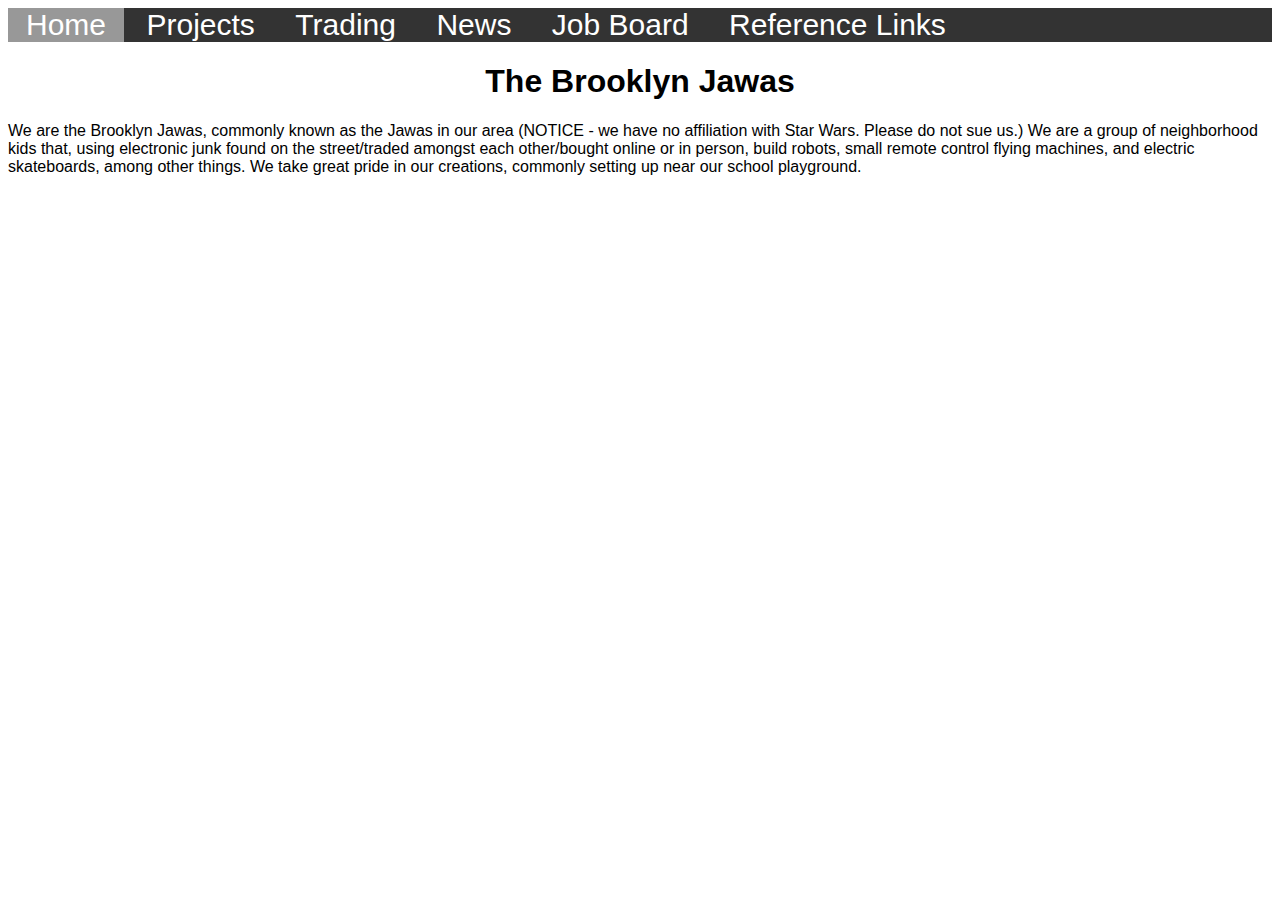
<file: index.html>
<!DOCTYPE html>
<html>
    <head>
        <meta charset=”utf-8”>
        <meta name=”viewport” content=”width=device-width, initial-scale=1”>
        <link rel="stylesheet" type="text/css" href="style.css">
        <title>Jawa - Home</title>
</head>
<body>
    <div id="sitewrapper">
<div class="container">
<div class="topnav">
  <a class="active" href="index.html">Home</a>
  <a href="page2.html">Projects</a>
  <a href="page3.html">Trading</a>
  <a href="page4.html">News</a>
  <a href="page5.html">Job Board</a>
  <a href="page6.html">Reference Links</a>
</div>
        <h1>The Brooklyn Jawas</h1>
    <p> We are the Brooklyn Jawas, commonly known as the Jawas in our area (NOTICE - we have no affiliation with Star Wars. Please do not sue us.) We are a group of neighborhood kids that, using electronic junk found on the street/traded amongst each other/bought online or in person, build robots, small remote control flying machines, and electric skateboards, among other things. We take great pride in our creations, commonly setting up near our school playground. </p>

        </div>
        </div>
</body>
    
</html>
</file>
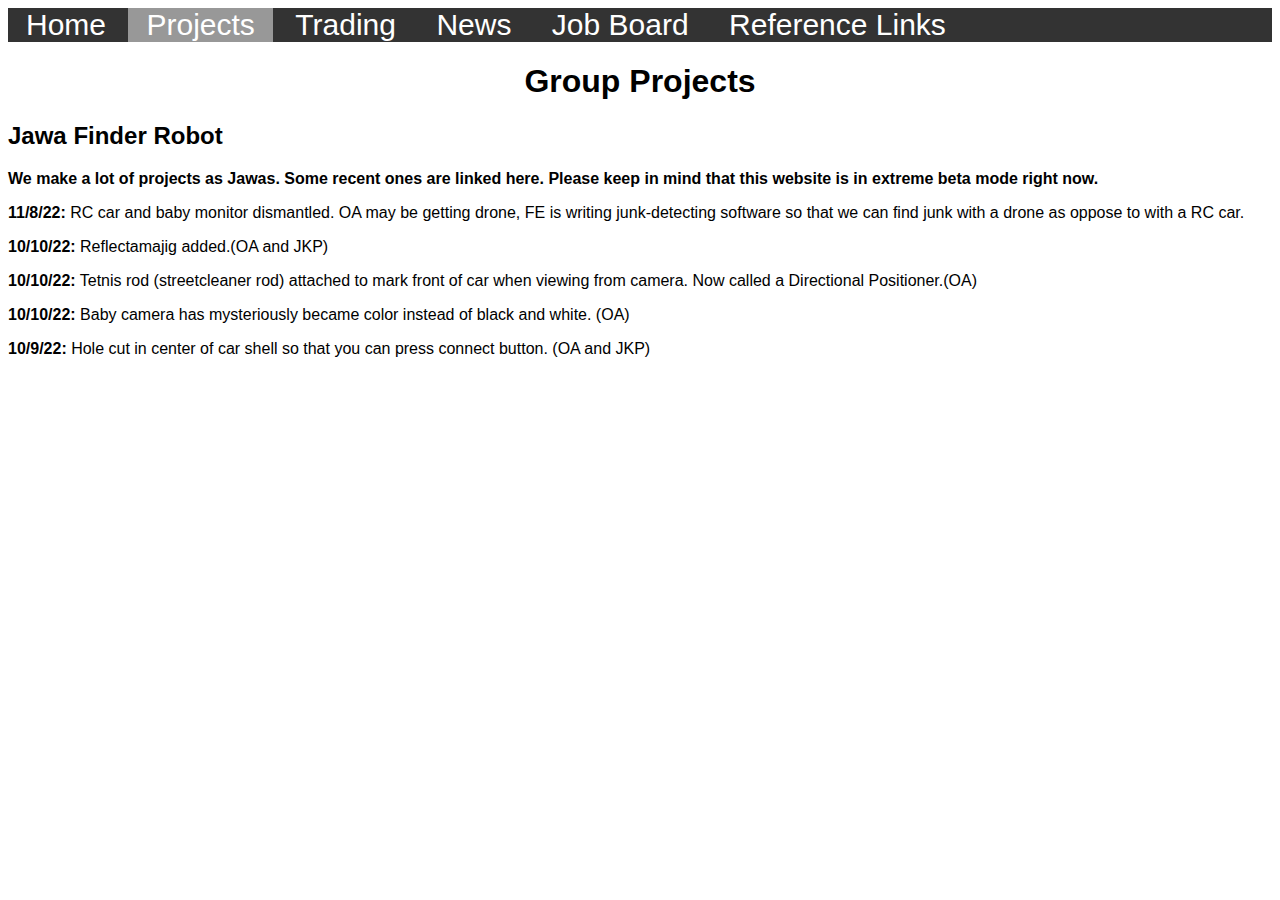
<file: page2.html>
<!DOCTYPE html>
<html>
    <head>
        <meta charset=”utf-8”>
        <meta name=”viewport” content=”width=device-width, initial-scale=1”>
         <link rel="stylesheet" type="text/css" href="style.css">
        <title>Jawa - Projects</title>
</head>
<body>
     <div id="sitewrapper">
<div class="container">
<div class="topnav">
  <a href="index.html">Home</a>
  <a class="active" href="page2.html">Projects</a>
  <a href="page3.html">Trading</a>
  <a href="page4.html">News</a>
  <a href="page5.html">Job Board</a>
  <a href="page6.html">Reference Links</a>
</div>
        
        <p><h1>Group Projects</h1></p>
        <p><h2>Jawa Finder Robot</h2></p>
         <b>
        We make a lot of projects as Jawas. Some recent ones are linked here. Please keep in mind that this website is in
            extreme beta mode right now.</b></p>
        <p><b>11/8/22:</b> RC car and baby monitor dismantled. OA may be getting drone, FE is writing junk-detecting software so that we can find junk with a drone as oppose to with a RC car.</p>
        <p><b>10/10/22:</b> Reflectamajig added.(OA and JKP)</p>
        <p><b>10/10/22:</b> Tetnis rod (streetcleaner rod) attached to mark front of car when viewing from camera. Now called a Directional Positioner.(OA)</p>
        <p><b>10/10/22:</b> Baby camera has mysteriously became color instead of black and white. (OA)</p>
        <p><b>10/9/22:</b> Hole cut in center of car shell so that you can press connect button. (OA and JKP)</p>
    </div>
    </div>
</body>
</html>
</file>
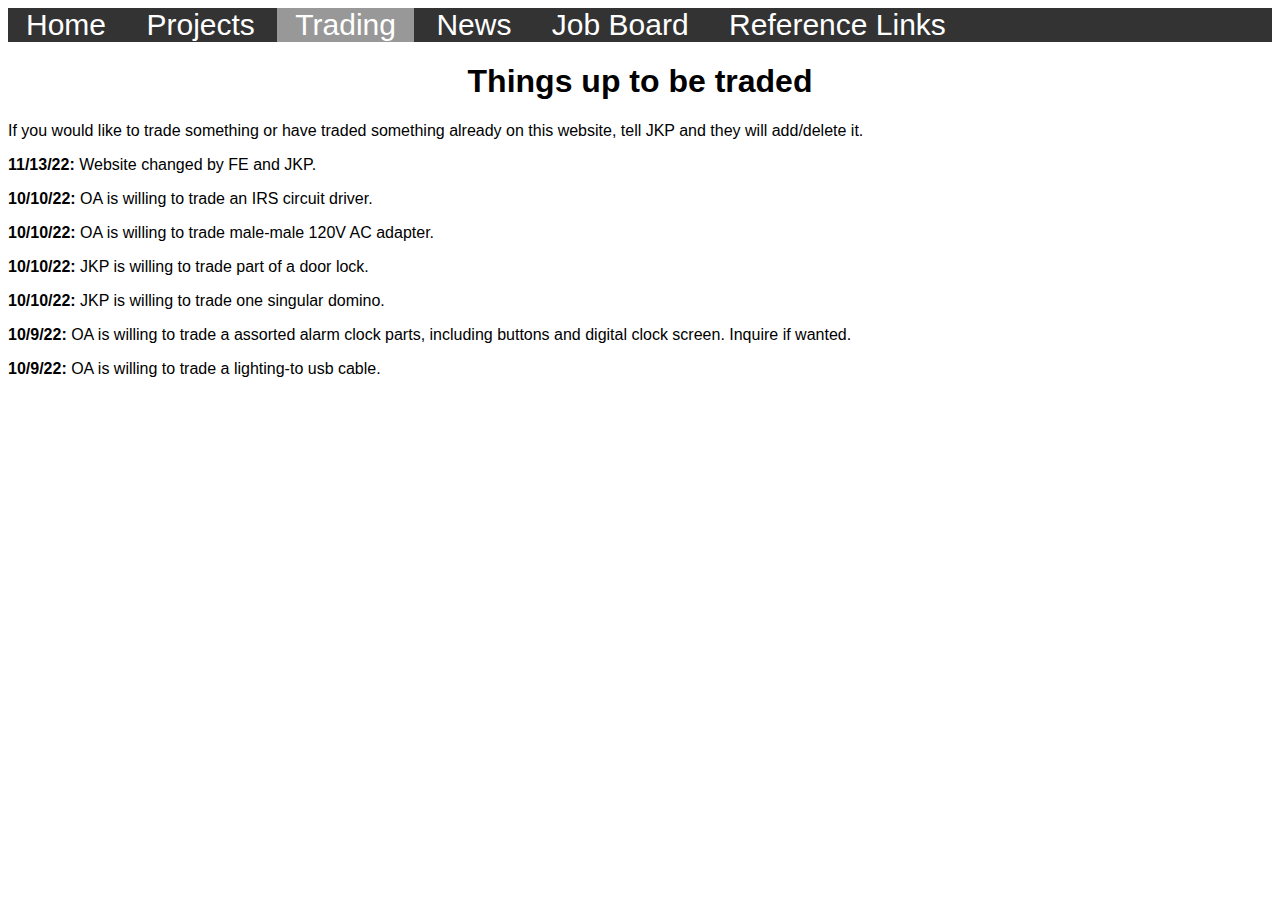
<file: page3.html>
<!DOCTYPE html>
<html>
    <head>
        <meta charset=”utf-8”>
        <meta name=”viewport” content=”width=device-width, initial-scale=1”>
         <link rel="stylesheet" type="text/css" href="style.css">
        <title>Jawa - Trading</title>
</head>
<body>
     <div id="sitewrapper">
<div class="container">
<div class="topnav">
  <a href="index.html">Home</a>
  <a href="page2.html">Projects</a>
  <a class="active" href="page3.html">Trading</a>
  <a href="page4.html">News</a>
  <a href="page5.html">Job Board</a>
  <a href="page6.html">Reference Links</a>
</div>
        <h1>Things up to be traded</h1>
        <p>If you would like to trade something or have traded something already on this website, tell JKP and they will add/delete it.</p>
        <p><b>11/13/22:</b> Website changed by FE and JKP.</p>
        <p><b>10/10/22:</b> OA is willing to trade an IRS circuit driver.</p>  
        <p><b>10/10/22:</b> OA is willing to trade male-male 120V AC adapter.</p>     
        <p><b>10/10/22:</b> JKP is willing to trade part of a door lock.</p>        
        <p><b>10/10/22:</b> JKP is willing to trade one singular domino.</p>
        <p><b>10/9/22:</b> OA is willing to trade a assorted alarm clock parts, including buttons and digital clock screen. Inquire if wanted.</p>
        <p><b>10/9/22:</b> OA is willing to trade a  lighting-to usb cable.
         </p>
    </div>
         </div>
</body>
</html>
</file>
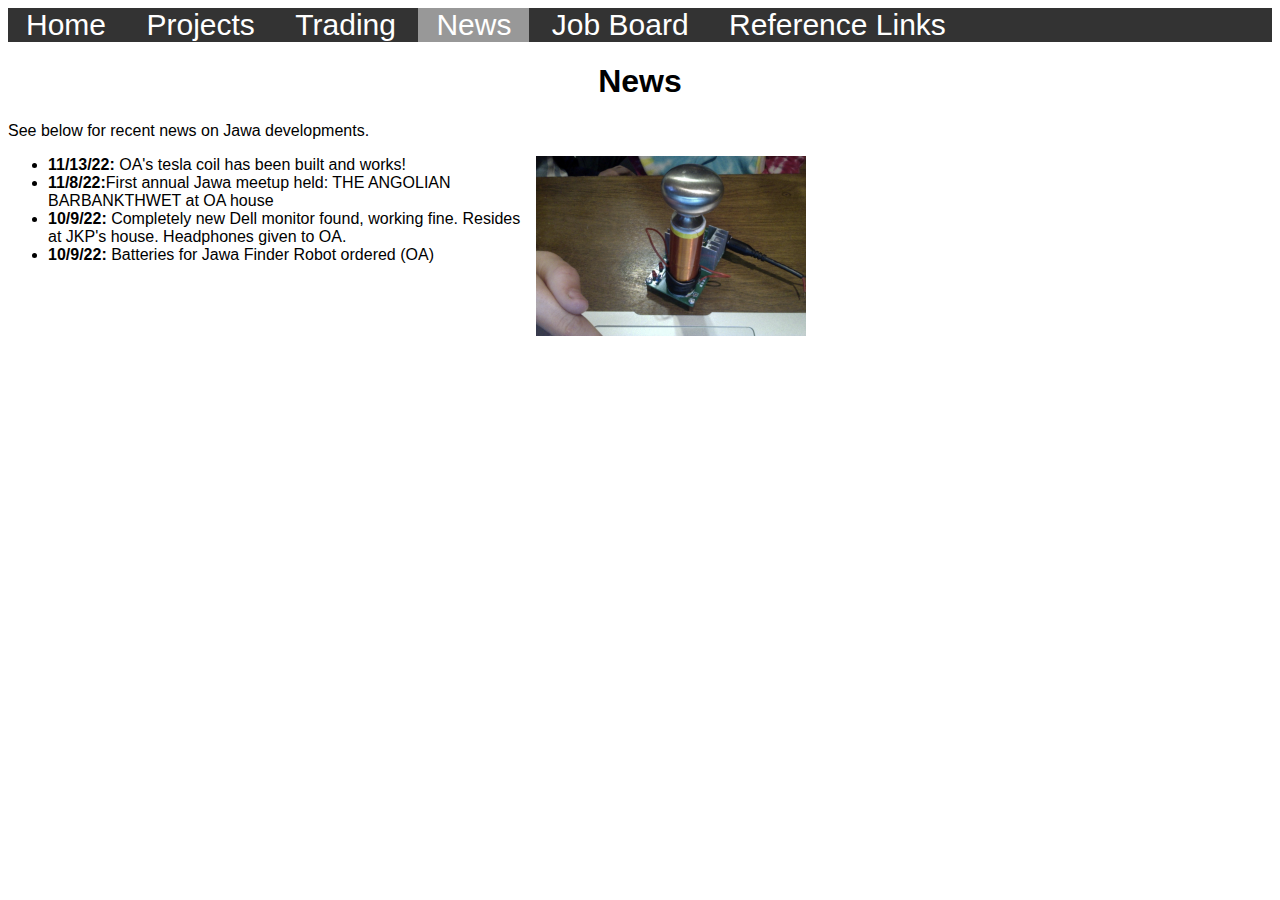
<file: page4.html>
<!DOCTYPE html>
<html>
    <head>
        <meta charset=”utf-8”>
        <meta name=”viewport” content=”width=device-width, initial-scale=1”>
         <link rel="stylesheet" type="text/css" href="style.css">
        <title>Jawa - News</title>
</head>
<body>
     <div id="sitewrapper">
<div class="topnav">
  <a href="index.html">Home</a>
  <a href="page2.html">Projects</a>
  <a href="page3.html">Trading</a>
  <a class="active" href="page4.html">News</a>
  <a href="page5.html">Job Board</a>
  <a href="page6.html">Reference Links</a>
</div>

        <h1>News</h1>
        <p> 
         See below for recent news on Jawa developments.</p>
          <ul>
          <li><b>11/13/22:</b> OA's tesla coil has been built and works!<img src="tesla-coil.jpg" alt="Mini Tesla Coil" width="270" height="180" style="float:right"></li>
              <li><b>11/8/22:</b>First annual Jawa meetup held: THE ANGOLIAN BARBANKTHWET at OA house</li>
          <li><b>10/9/22:</b> Completely new Dell monitor found, working fine. Resides at JKP's house. Headphones given to OA.</li>
          <li><b>10/9/22:</b> Batteries for Jawa Finder Robot ordered (OA)</li>
          </ul>
        </div>

</body>
</html>
</file>
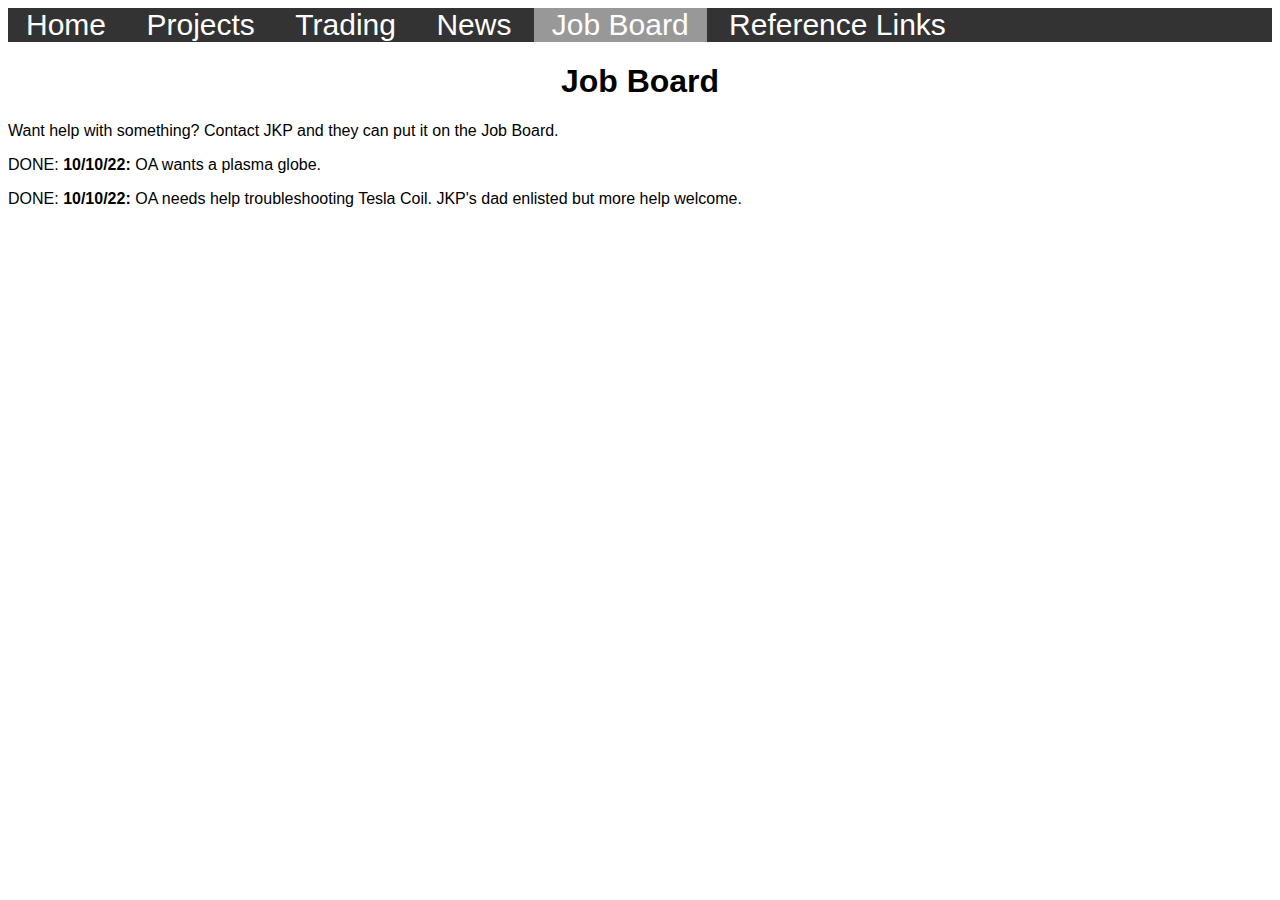
<file: page5.html>
<!DOCTYPE html>
<html>
    <head>
        <meta charset=”utf-8”>
        <meta name=”viewport” content=”width=device-width, initial-scale=1”>
        <link rel="stylesheet" type="text/css" href="style.css">
        <title>Jawa - Job Board</title>
</head>
<body>
    <div id="sitewrapper">
<div class="container">
<div class="topnav">
  <a href="index.html">Home</a>
  <a href="page2.html">Projects</a>
  <a href="page3.html">Trading</a>
  <a href="page4.html">News</a>
  <a class="active" href="page5.html">Job Board</a>
  <a href="page6.html">Reference Links</a>
</div>
        <h1>Job Board</h1>
    <p>Want help with something? Contact JKP and they can put it on the Job Board.</p>
    <p>DONE: <b>10/10/22:</b> OA wants a plasma globe.</p>
    <p>DONE: <b>10/10/22:</b> OA needs help troubleshooting Tesla Coil. JKP's dad enlisted but more help welcome.</p>

        </div>
        </div>
</body>
    
</html>
</file>
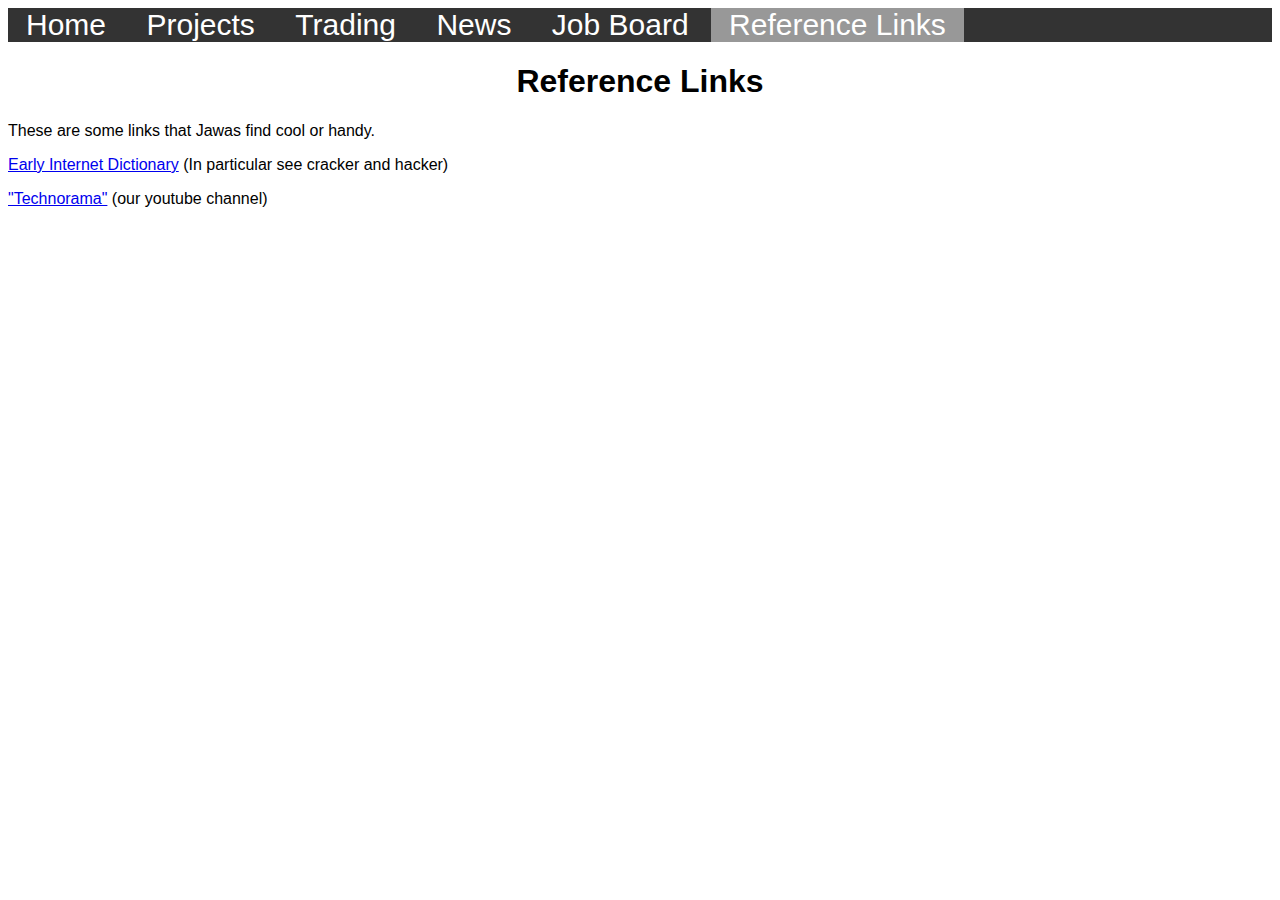
<file: page6.html>
<!DOCTYPE html>
<html>
    <head>
        <meta charset=”utf-8”>
        <meta name=”viewport” content=”width=device-width, initial-scale=1”>
        <link rel="stylesheet" type="text/css" href="style.css">
        <title>Jawa - Links</title>
</head>
<body>
    <div id="sitewrapper">
<div class="container">
<div class="topnav">
  <a href="index.html">Home</a>
  <a href="page2.html">Projects</a>
  <a href="page3.html">Trading</a>
  <a href="page4.html">News</a>
  <a href="page5.html">Job Board</a>
  <a class="active" href="page6.html">Reference Links</a>
</div>
        <h1>Reference Links</h1>
    <p>These are some links that Jawas find cool or handy.</p>
    <p><a href="https://www.rfc-editor.org/rfc/rfc1392.html">Early Internet Dictionary</a> (In particular see cracker and hacker)</p>
    <p><a href="https://www.youtube.com/channel/UCjcaR_C8w8-Vf1Zon47KNFg">"Technorama"</a> (our youtube channel)</p>

        </div>
        </div>
</body>
    
</html>
</file>
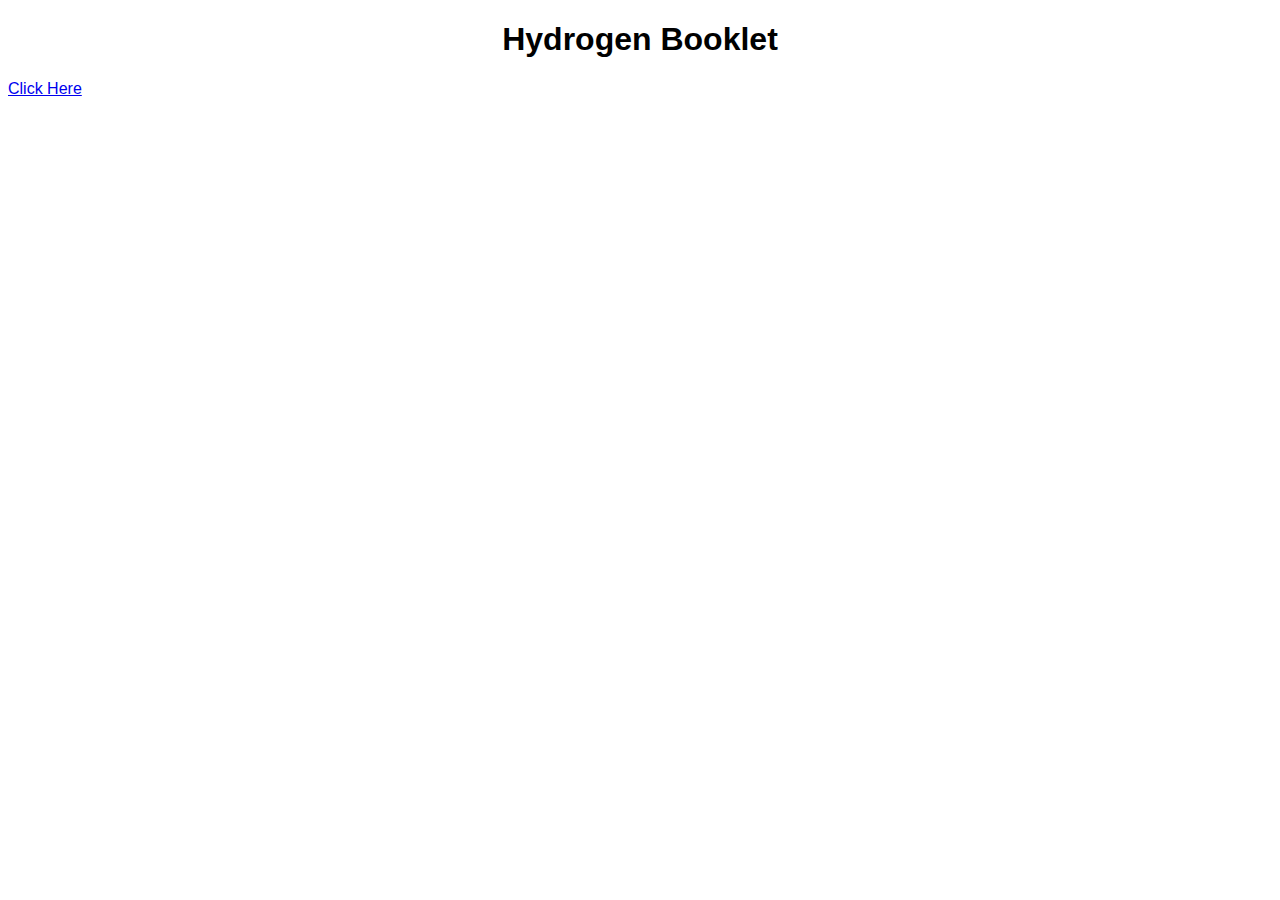
<file: page7.html>
<!DOCTYPE html>
<html>
    <head>
        <meta charset=”utf-8”>
        <meta name=”viewport” content=”width=device-width, initial-scale=1”>
        <link rel="stylesheet" type="text/css" href="style.css">
        <title>Jawa - Hydrogen-Powered Cars</title>
</head>
<body>
    <div id="sitewrapper">



        <h1>Hydrogen Booklet</h1>
    <p> <a href="https://docs.google.com/document/d/1IaTs8WkN4KWmUpy7ZPhBvypyoEuxvK-Dbt_eNfCT7BY/edit?usp=sharing">Click Here</a></p>
        </div>
</body>
    
</html>
</file>
<file: style.css>
body {
      font-family: sans-serif;
      background: rgb(255, 255, 255);
}

#sitewrapper {
  margin: auto; 
  width: 100%;
  padding: 0px;
  border-style: solid;
  border-width: 0px;
  border-color: #293F95;
  border-radius: 0px;
  padding: 0px;
}

.topnav {
  overflow: auto;
  background-color: #333;
}

.topnav a {
  float: center;
  color: #ffffff;
  text-align: center;
  padding: 16px 18px;
  text-decoration: none;
  font-size: 30px;
}
 
.topnav a:hover {
  background-color: #F8E0DB;
  color: black;
}

.topnav a.active {
  background-color: #989898;
  color: white;
}

h1 {
  text-align:center;
}

ul {
  width: 60%;
}
</file>
